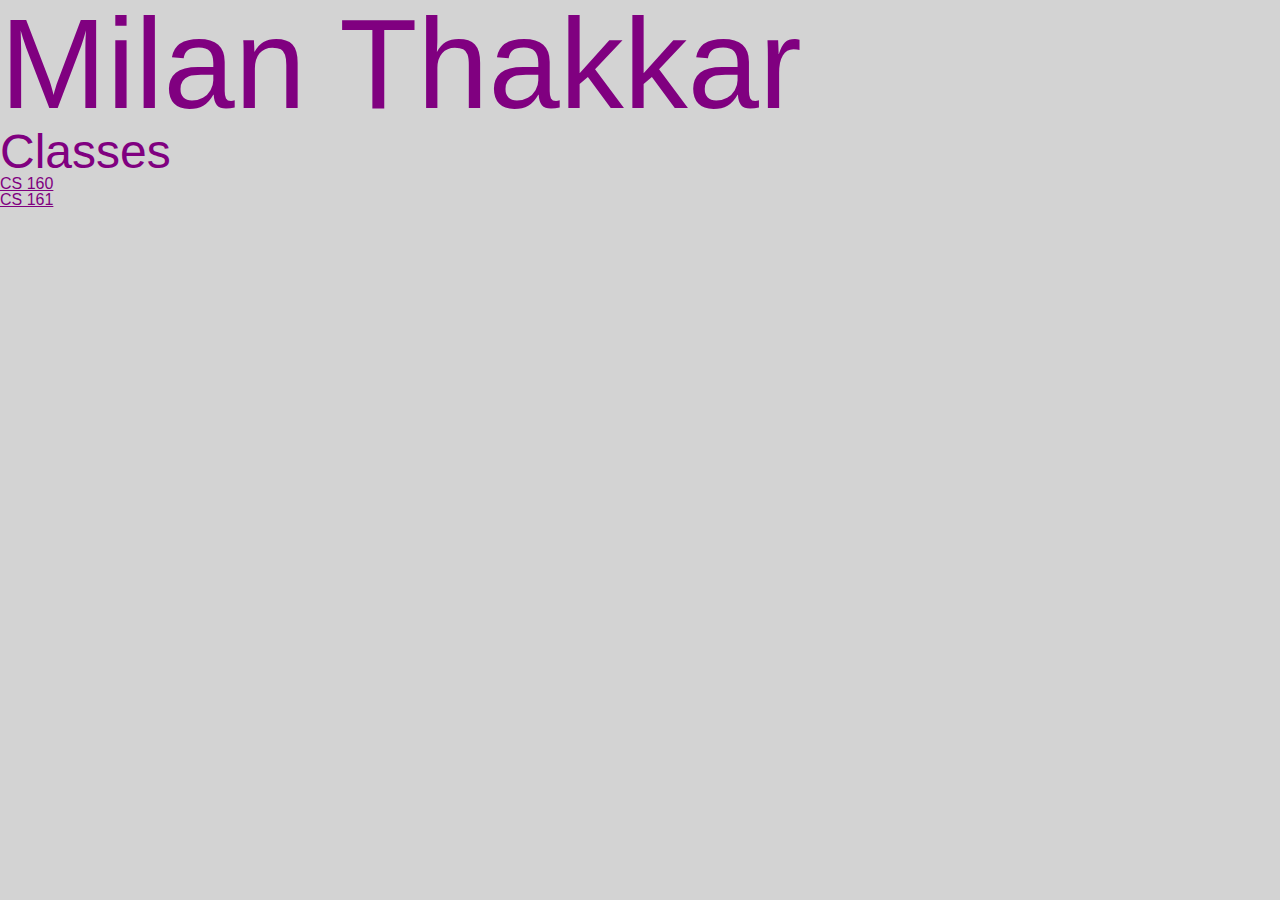
<file: index.html>
<!DOCTYPE html>
<html>
	<head>
		<meta charset="utf-8">
		<link href="screen.css" media="screen" rel="stylesheet" type="text/css">
		<title>Milan Thakkar's CS Portfolio</title>
	</head>
	<body class="index">
		<div id="content">
			<h1>Milan Thakkar</h1>
			<h2>Classes</h2>
			<li><a href="CS160/index.html">CS 160</a></li>
			<li><a href="CS161/index.html">CS 161</a></li>
		</div><!--content DIV-->
	</body>
</file>
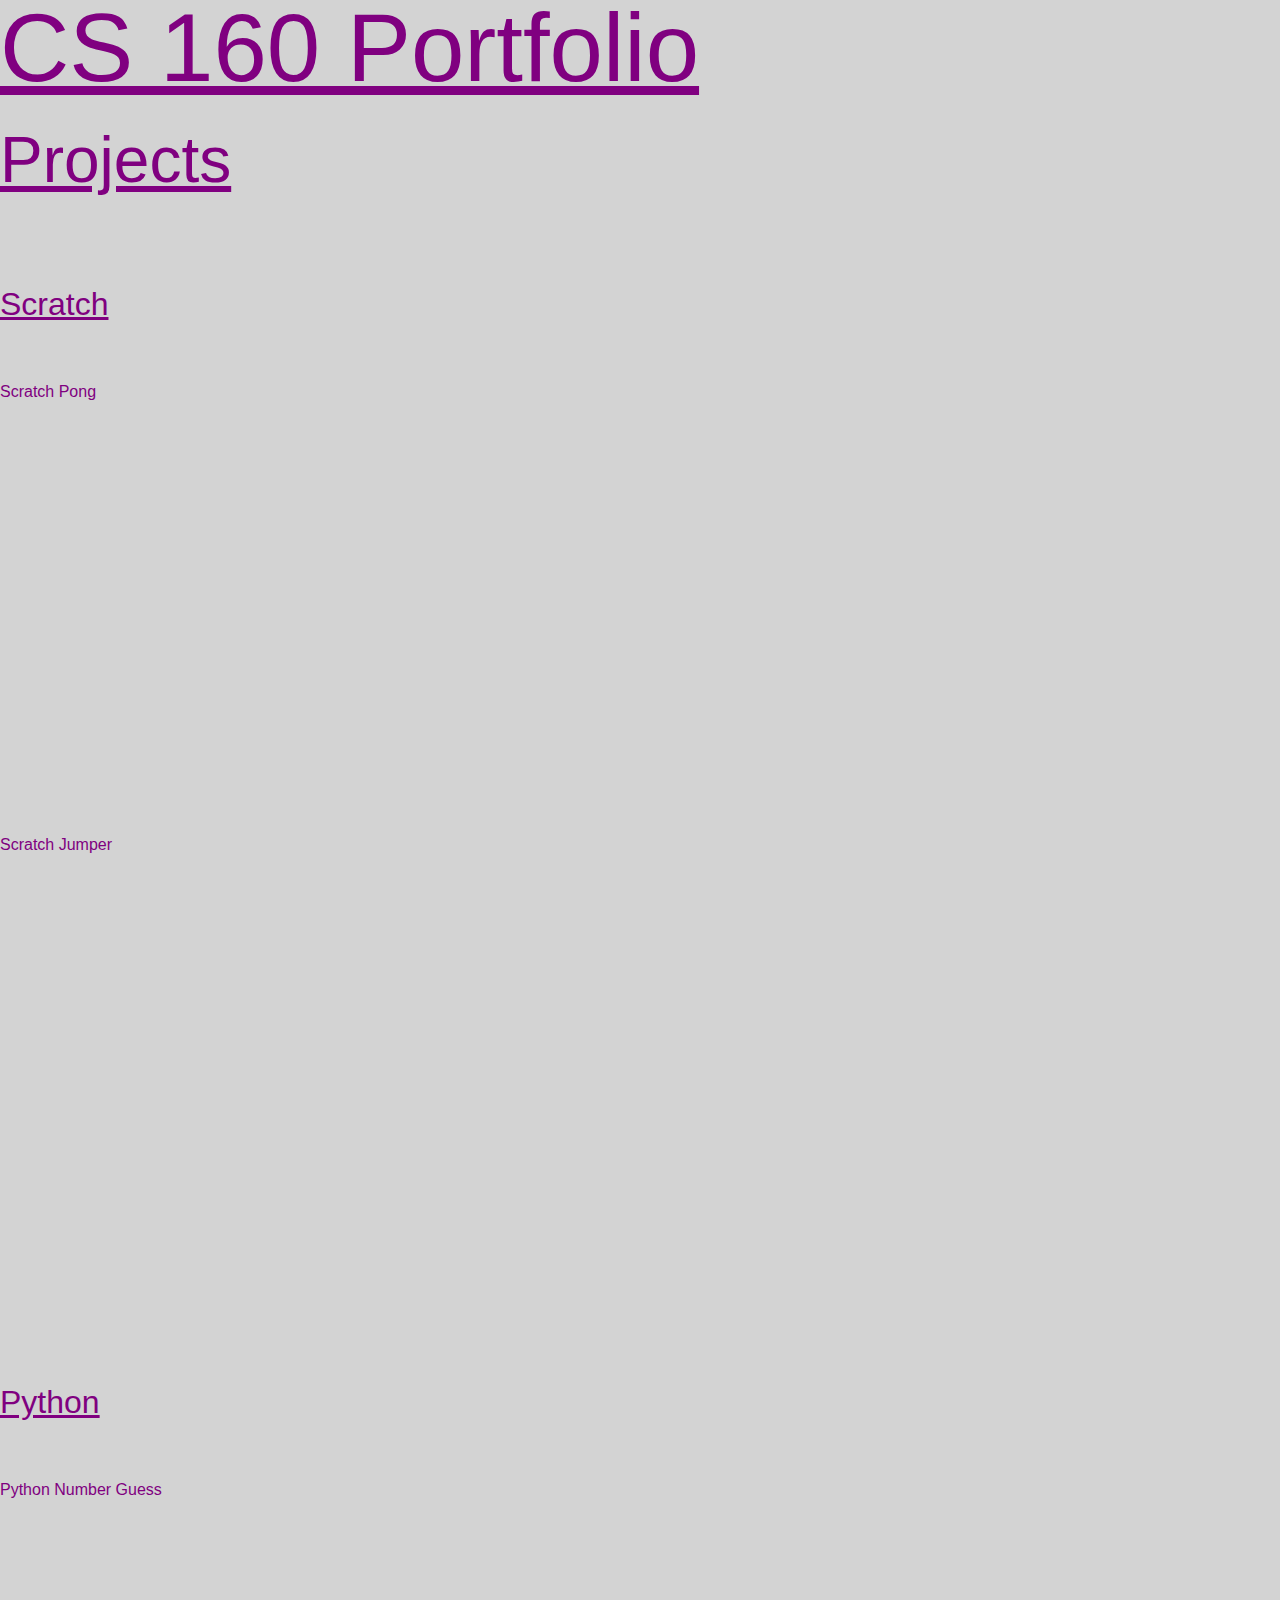
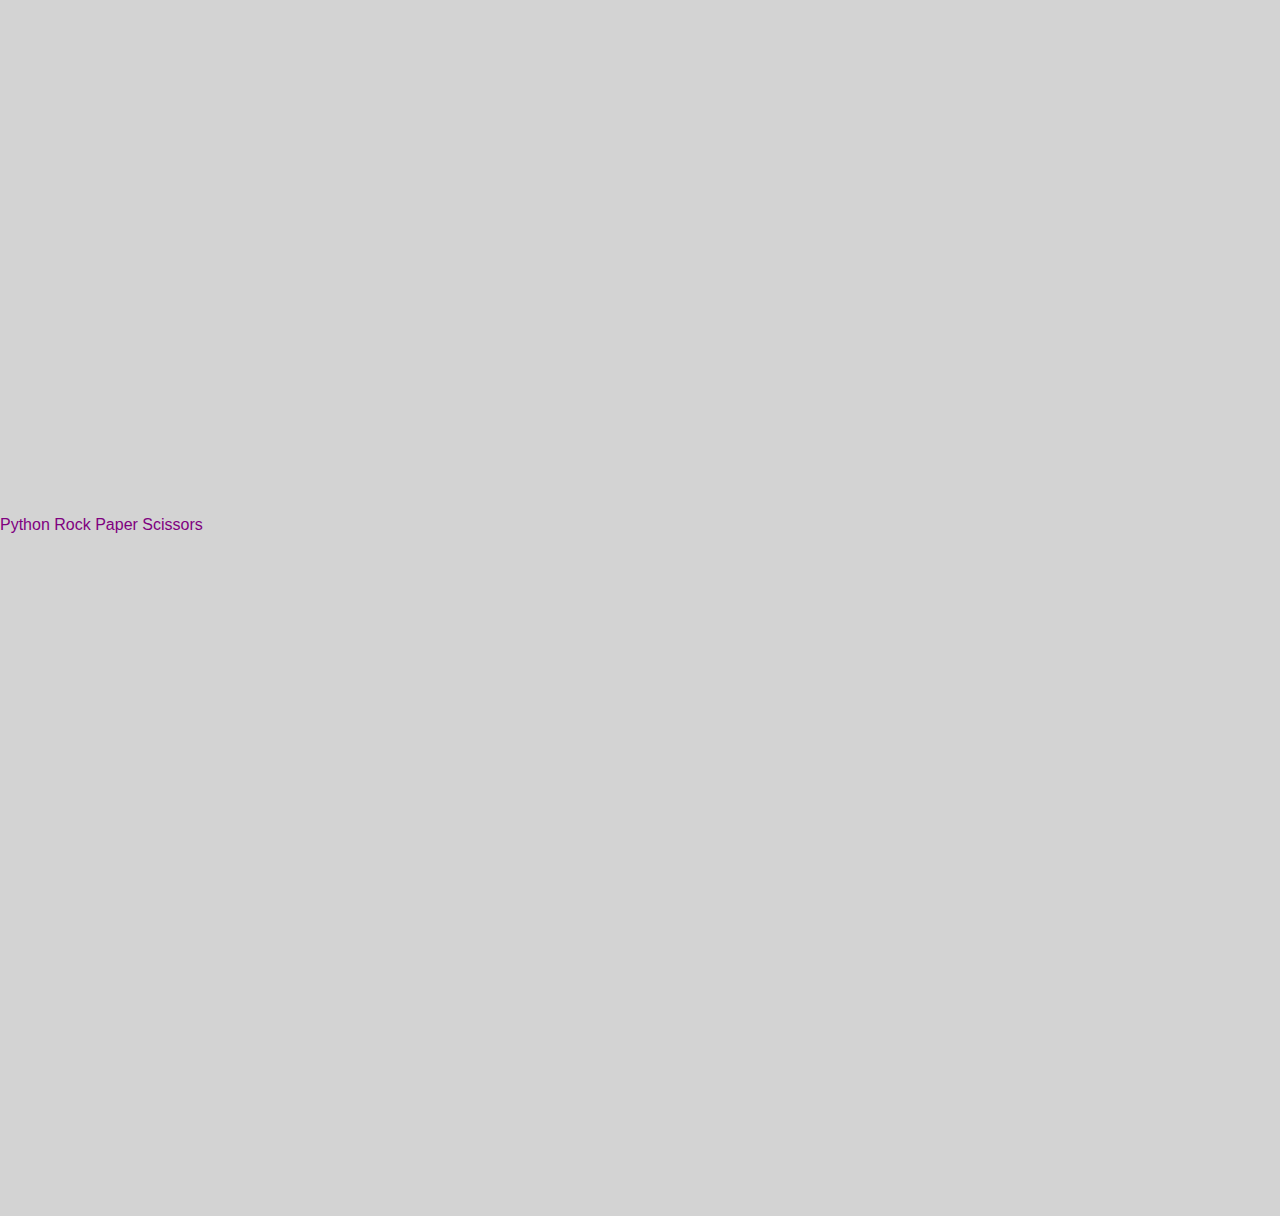
<file: CS160/index.html>
<!DOCTYPE html>
<html>
<title>Milan's CS160 Work</title>
<head>
    <link rel="stylesheet" type="text/css" href="styles/styles.css">
</head>
<body>

<h1><u><b>CS 160 Portfolio</u></b></h1>
<br></br>
<h2><u>Projects</u></h2>
<br></br>
<br></br>
<br></br>

<ul>
<h3><u>Scratch</u></h3>
<br></br>
<br></br>
Scratch Pong
<br></br>
<iframe allowtransparency="true" width="485" height="402" src="//scratch.mit.edu/projects/embed/124105725/?autostart=false" frameborder="0" allowfullscreen></iframe>
<br></br>
Scratch Jumper
<br></br>
<iframe allowtransparency="true" width="485" height="402" src="//scratch.mit.edu/projects/embed/180048861/?autostart=false" frameborder="0" allowfullscreen></iframe>
<br></br>
<br></br>
<br></br>
<br></br>
<h3><u>Python</u></h3>
<br></br>
<br></br>
Python Number Guess
<iframe src="https://trinket.io/embed/python/06dd04d85e" width="100%" height="600" frameborder="0" marginwidth="0" marginheight="0" allowfullscreen></iframe>
<br></br>
Python Rock Paper Scissors
<iframe src="https://trinket.io/embed/python/95a81a4541" width="100%" height="600" frameborder="0" marginwidth="0" marginheight="0" allowfullscreen></iframe>
<br></br>
<br></br>
<br></br>
</ul>
</html>
</file>
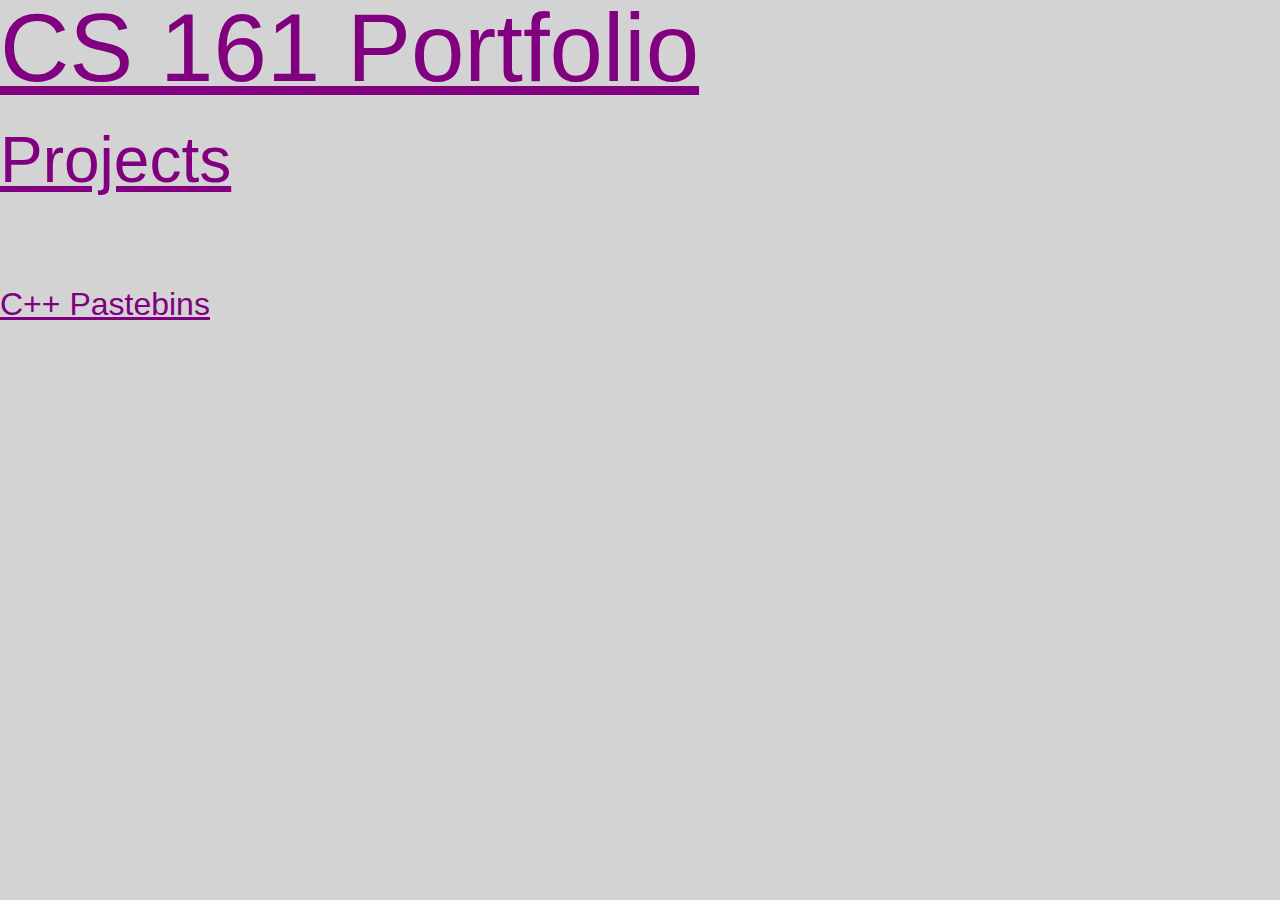
<file: CS161/index.html>
<!DOCTYPE html>
<html>
<title>Milan's CS161 Work</title>
<head>
    <link rel="stylesheet" type="text/css" href="styles/styles.css">
</head>
<body>

<h1><u><b>CS 161 Portfolio</b></u></h1>
<br></br>
<h2><u>Projects</u></h2>
<br></br>
<br></br>
<br></br>

<ul>
<h3><u>C++ Pastebins</u></h3>
<br></br>
<br></br>
</ul>
</html>
</file>
<file: screen.css>
* {
	margin: 0;
	padding: 0;
	border: 0;
	font-size: 100%;
	font: inherit;
	vertical-align: baseline;
  }

body {
	line-height: 1;
}

ol, ul {
	list-style: none;
}

table {
	border-collapse: collapse;
	border-spacing: 0;
}

caption, th, td {
	text-align: left;
	font-weight: normal;
	vertical-align: middle;
}

q, blockquote {
	quotes: none;
}

q:before, q:after, blockquote:before, blockquote:after {
	content: "";
	content: none;
}

a img {
	border: blue;
}

article, aside, details, figcaption, figure, footer, header, hgroup, menu, nav, section, summary {
	display: block;
}
li {
		text-align: left;
}
body {
	font-family: sans-serif;
	color: Purple;
	background-color: lightgrey;
}

a {
	color: Purple;
}
h1 {
	Font-size: 8em;
	color: Purple;
}
h2 {
	Font-size: 3em;
	text-align: Left;
	color: Purple;
}
a:hover {
	color: Pink;
}

#main {
	padding: 50px;
}
</file>
<file: CS160/styles/styles.css>
* {
	margin: 0;
	padding: 0;
	border: 0;
	font-size: 100%;
	font: inherit;
	vertical-align: baseline;
  }

body {
	line-height: 1;
}

ol, ul {
	list-style: none;
}

table {
	border-collapse: collapse;
	border-spacing: 0;
}

caption, th, td {
	text-align: left;
	font-weight: normal;
	vertical-align: middle;
}

q, blockquote {
	quotes: none;
}

q:before, q:after, blockquote:before, blockquote:after {
	content: "";
	content: none;
}

a img {
	border: blue;
}

article, aside, details, figcaption, figure, footer, header, hgroup, menu, nav, section, summary {
	display: block;
}
li {
		text-align: left;
}
body {
	font-family: sans-serif;
	color: Purple;
	background-color: lightgrey;
}

a {
	color: Purple;
}
h1 {
	Font-size: 6em;
	color: Purple;
}
h2 {
	Font-size: 4em;
	text-align: Left;
	color: Purple;
}
h3 {
	font-size: 2em;
	text-align: Left;
	color: Purple;
}

}
a:hover {
	color: Pink;
}

#main {
	padding: 50px;
}
</file>
<file: CS161/styles/styles.css>
* {
	margin: 0;
	padding: 0;
	border: 0;
	font-size: 100%;
	font: inherit;
	vertical-align: baseline;
  }

body {
	line-height: 1;
}

ol, ul {
	list-style: none;
}

table {
	border-collapse: collapse;
	border-spacing: 0;
}

caption, th, td {
	text-align: left;
	font-weight: normal;
	vertical-align: middle;
}

q, blockquote {
	quotes: none;
}

q:before, q:after, blockquote:before, blockquote:after {
	content: "";
	content: none;
}

a img {
	border: blue;
}

article, aside, details, figcaption, figure, footer, header, hgroup, menu, nav, section, summary {
	display: block;
}
li {
		text-align: left;
}
body {
	font-family: sans-serif;
	color: Purple;
	background-color: lightgrey;
}

a {
	color: Purple;
}
h1 {
	Font-size: 6em;
	color: Purple;
}
h2 {
	Font-size: 4em;
	text-align: Left;
	color: Purple;
}
h3 {
	font-size: 2em;
	text-align: Left;
	color: Purple;
}

}
a:hover {
	color: Pink;
}

#main {
	padding: 50px;
}
</file>
